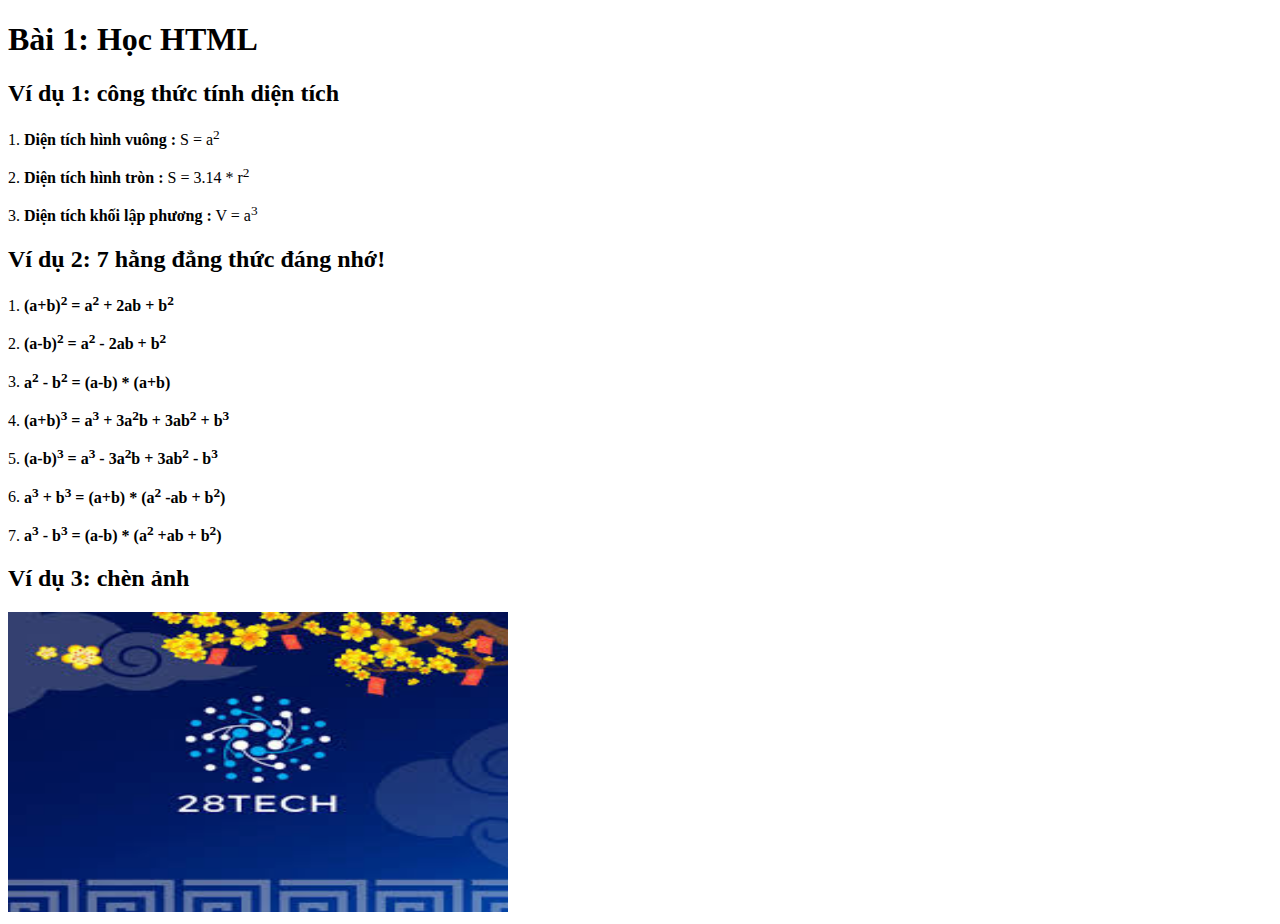
<file: bt1.html>
<!DOCTYPE html>
<html lang="en">
<head>
    <meta charset="UTF-8">
    <meta name="viewport" content="width=device-width, initial-scale=1.0">
    <title>Document</title>
</head>
<body>
    <h1>Bài 1: Học HTML</h1>
    <h2>Ví dụ 1: công thức tính diện tích</h2>
    <p>1. <b> Diện tích hình vuông :</b> S = a<sup>2</sup></p>
    <p>2. <b> Diện tích hình tròn :</b> S = 3.14 * r<sup>2</sup></p>
    <p>3. <b> Diện tích khối lập phương :</b> V = a<sup>3</sup></p>
    <h2>Ví dụ 2: 7 hằng đẳng thức đáng nhớ!</h2>
    <p>1. <b>(a+b)<sup>2</sup> = a<sup>2</sup> + 2ab + b<sup>2</sup></b></p>
    <p>2. <b>(a-b)<sup>2</sup> = a<sup>2</sup> - 2ab + b<sup>2</sup></b></p>
    <p>3. <b>a<sup>2</sup> - b<sup>2</sup> = (a-b) * (a+b)</b></p>
    <p>4. <b>(a+b)<sup>3</sup> = a<sup>3</sup> + 3a<sup>2</sup>b + 3ab<sup>2</sup> + b<sup>3</sup></b></p>
    <p>5. <b>(a-b)<sup>3</sup> = a<sup>3</sup> - 3a<sup>2</sup>b + 3ab<sup>2</sup> - b<sup>3</sup></b></p>
    <p>6. <b>a<sup>3</sup> + b<sup>3</sup> = (a+b) * (a<sup>2</sup> -ab + b<sup>2</sup>)</b></p>
    <p>7. <b>a<sup>3</sup> - b<sup>3</sup> = (a-b) * (a<sup>2</sup> +ab + b<sup>2</sup>)</b></p>
    <h2>Ví dụ 3: chèn ảnh</h2>
    <a href="https://28tech.com.vn/">
        <img src="[data-uri]" 
        width="500px" height="300px" alt="">
    </a>
</body>
</html>
</file>
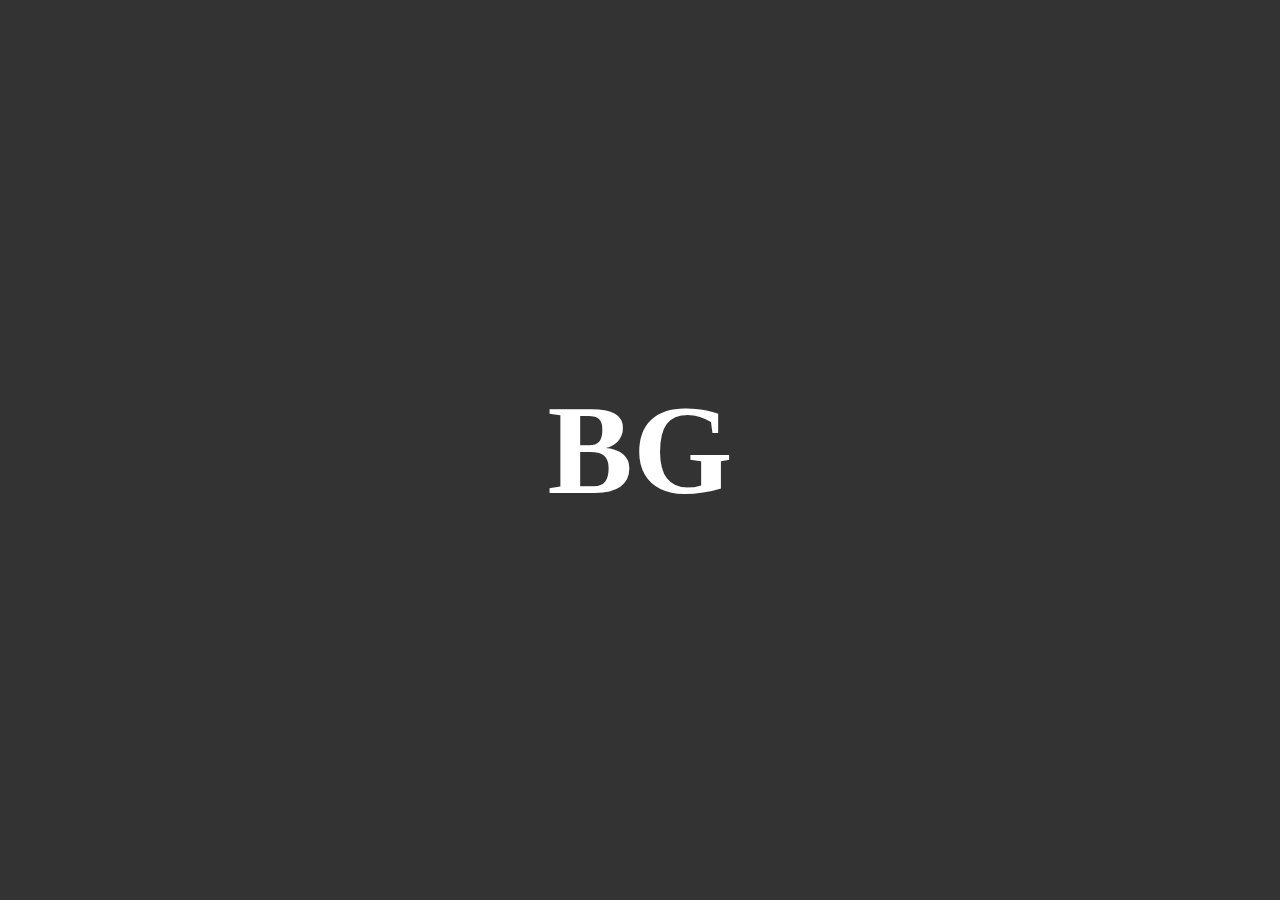
<file: testbg.html>
<!DOCTYPE html>
<html lang="en">
<head>
    <meta charset="UTF-8">
    <meta name="viewport" content="width=device-width, initial-scale=1.0">
    <title>Document</title>
    <link rel="stylesheet" href="testbg.css">
    <script src="https://code.jquery.com/jquery-3.7.1.js" integrity="sha256-eKhayi8LEQwp4NKxN+CfCh+3qOVUtJn3QNZ0TciWLP4=" crossorigin="anonymous"></script>
</head>
<body>
    <section>
        <h2>BG</h2>
        <div class="banner">
            <div class="blocks"></div>
        </div>
    </section>
    <script>
        const banner = document.getElementsByClassName ('banner')[0];
        const blocks = document.getElementsByClassName ('blocks');
        

        for (var i = 1; i < 400; i++) {
            banner.innerHTML += "<div class='blocks'></div>" ;
            blocks[i].style.animationDelay = `${i * 0.05}s`;
        }
    </script>
</body>
</html>
</file>
<file: testbg.css>
*{
    margin: 0;
    padding: 0;
    
}
section {
    position: relative;
    width: 100%;
    height: 100%;
    background: #333;
}
section h2 {
    position: relative;
    width: 100%;
    height: 100%;
    text-align: center;
    line-height: 100vh;
    font-size: 10vw;
    color: white;
    font-weight: 700;
}
.banner {
    position: absolute;
    top: 0;
    left: 0;
    width: 100%;
    height: 100%;
    overflow: hidden;
    display: flex;
    flex-wrap: wrap;
}
.banner .blocks {
    position: relative;
    display: block;
    width: 5vw;
    height: 5vw;
    
    animation: animate 0.75s ease-in-out forwards;
}

@keyframes animate {
    0% {
        opacity: 0;
        transform: scale(0) translateY(1000px);
        
    }
    50% {
        opacity: 1;
        background: url(/images/thoi-trang-the-thao-nam-atjhleisure-1.jpg);
        background-position: center;
        background-attachment: fixed;
    }
    100% {
        opacity: 1;
        transform: scale(1) translateY(0px);
        background: url(/images/thoi-trang-the-thao-nam-atjhleisure-1.jpg);
        background-position: center;
        background-attachment: fixed;
    }
}
</file>
